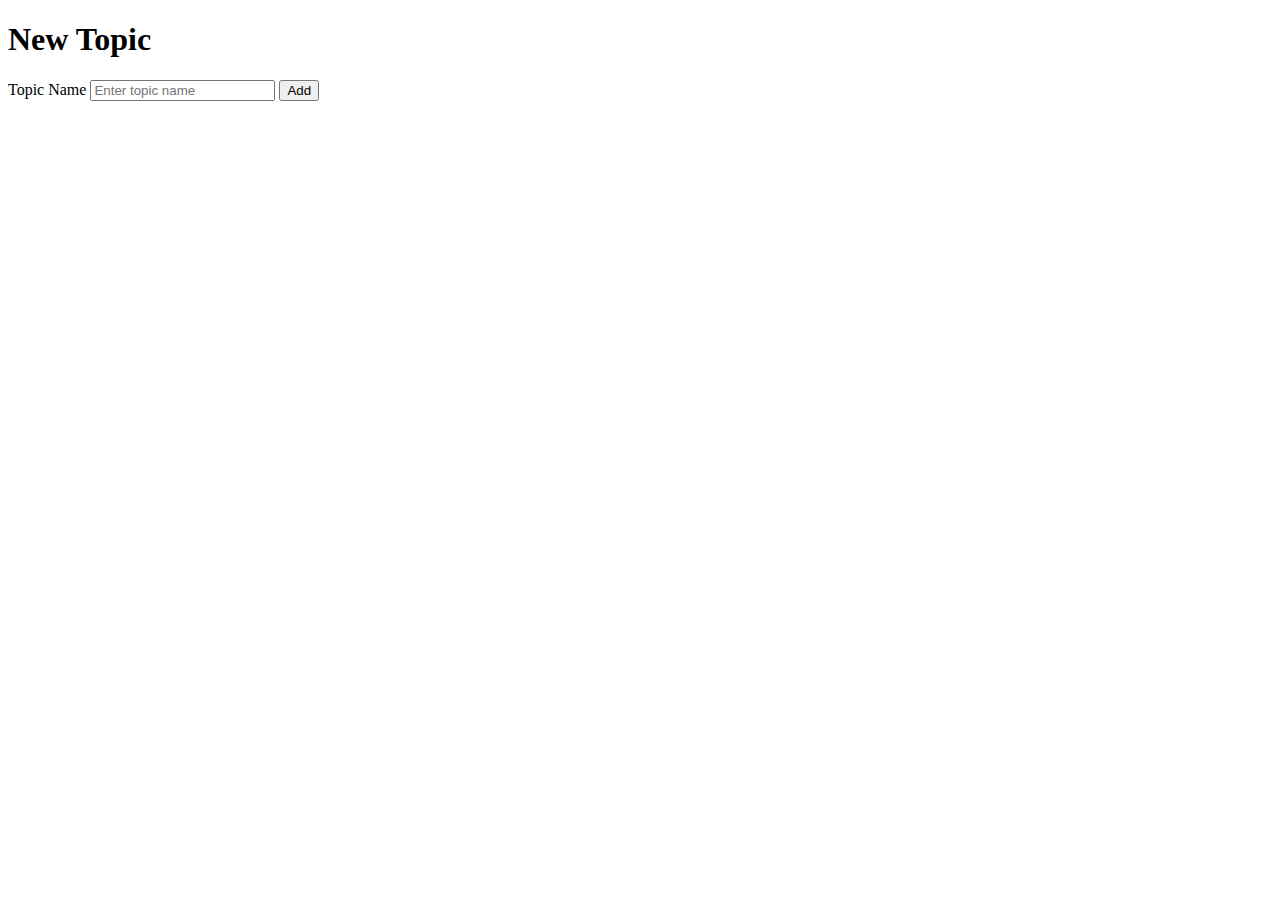
<file: templates/newtopic.html>
<!DOCTYPE html>
<html lang="en">
<head>
    <meta charset="UTF-8">
    <meta http-equiv="X-UA-Compatible" content="IE=edge">
    <meta name="viewport" content="width=device-width, initial-scale=1.0">
    <title>New Topic</title>
</head>
<body>
    <h1>New Topic</h1>
    <form action="/addTopic" method="post">
        <label for="topic_name">Topic Name</label>
        <input name="name" type="text" id="topic_name" placeholder="Enter topic name">
        <button type="submit">Add</button>

    </form>
</body>
</html>
</file>
